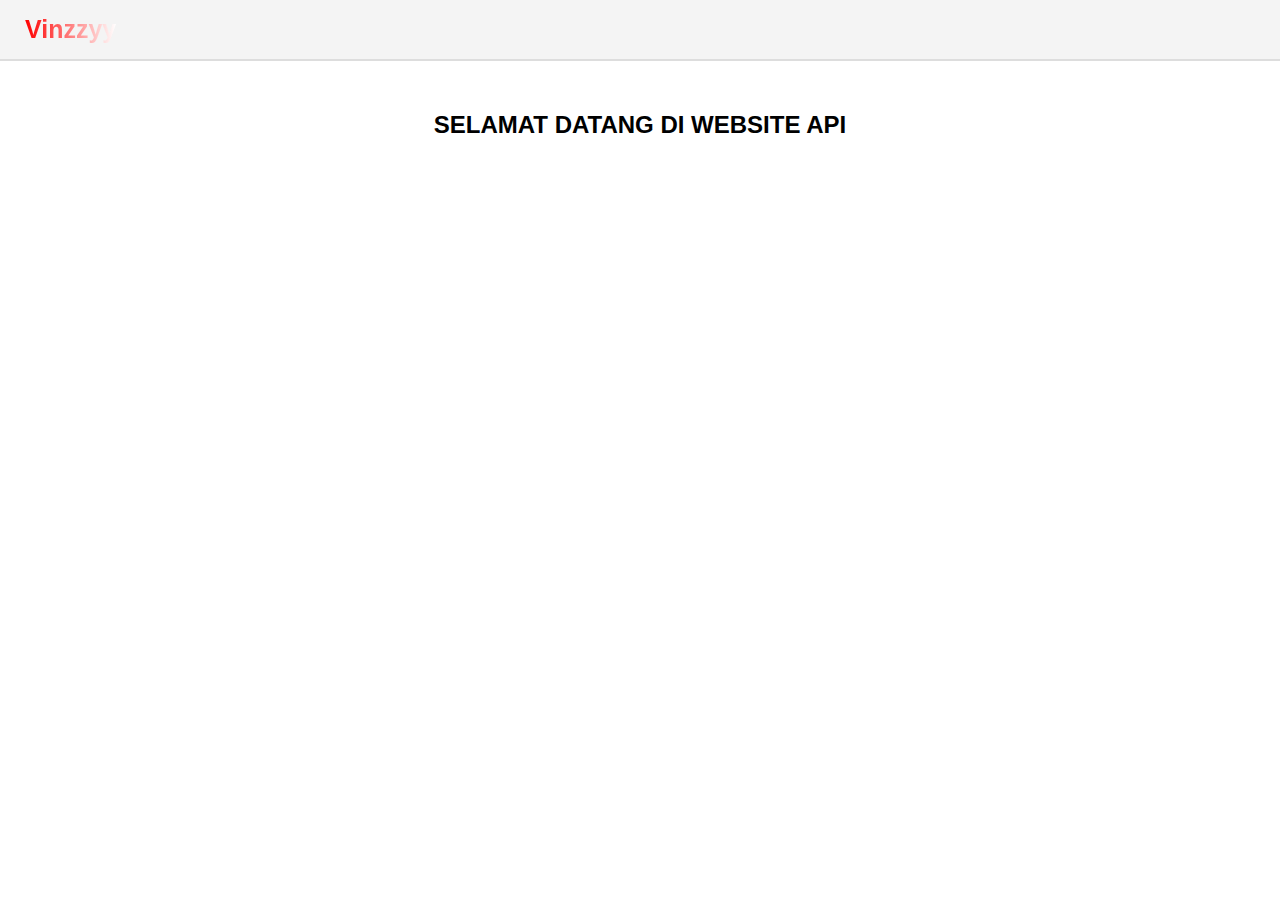
<file: index.html>
<!DOCTYPE html>
<html lang="en">
<head>     
  <meta charset="UTF-8">
  <meta name="viewport" content="width=device-width, initial-scale=1.0">
  <title>API - Vinzzyy</title>
  <link rel="icon" href="/icon.png" type="image/png">
  <link rel="stylesheet" href="/style.css" />
</head>
<body>
<nav>
    <div class="logo">Vinzzyy</div>
    </div>
</nav>
  <div class="wrapper" id="wrapper">
  <main>
      <section>
        <h2>SELAMAT DATANG DI WEBSITE API</h2>
      </section>
  </main>
  </div>
</body>
</html>
</file>
<file: style.css>
@keyframes gradientAnimation{
  0% {
    background-position: 200% 50%;
  }
  100%{
    background-position: 0% 50%;
  }
}
/* Reset */
* {
    margin: 0;
    padding: 0;
    font-family: "Segoe UI", sans-serif;
}

html, body {
  
  height: 100%;
  margin: 0;
  padding: 0;
  display: flex;
  flex-direction: column;
  transition: background 0.3s, color 0.3s;
  background: #ffffff;
  color: #000000;
  backdrop-filter: blur(0px);
}

body {
  min-height: 100vh;
}
.wrapper {
  flex: 1; /* isi utama dorong footer ke bawah */
}

footer {
  background: transparent;
  color: #aaa;
  text-align: center;
  padding: 15px 10px;
  font-family: 'Rajdhani', sans-serif;
  font-size: 14px;
  border-top: 2px solid #ffffff;
  border-bottom: 2px solid #ffffff;
}

/* Navbar */
nav {
    display: flex;
    justify-content: space-between; /* kiri & kanan */
    align-items: center;
    padding: 15px 25px;
    background: #f4f4f4;
    border-bottom: 2px solid #ddd;
    transition: background 0.3s;
}

body.dark nav {
    background: #1e1e1e;
    border-color: #333;
}



body.dark footer {
    color: #ffffff;
}

.logo {
    font-weight: bold;
    font-size: 25px;
    background: linear-gradient(
      to right,
    red,
    white,
    red
    );
    background-clip: text;
    color: transparent;
    background-size: 200% auto;
    animation: gradientAnimation 1s linear infinite;
}

main {
    padding: 50px;
    text-align: center;
}

/* SVG warna */
.icon {
    fill: currentColor;
    width: 18px;
    height: 18px;
    vertical-align: middle;
    margin-right: 6px;
}

#container {
  display: flex;
  flex-wrap: wrap;
  gap: 16px;
  padding: 20px;
  justify-content: center;
  align-items: flex-start;
  max-width: 1000px;
  margin: 40px auto 0;
}
</file>
